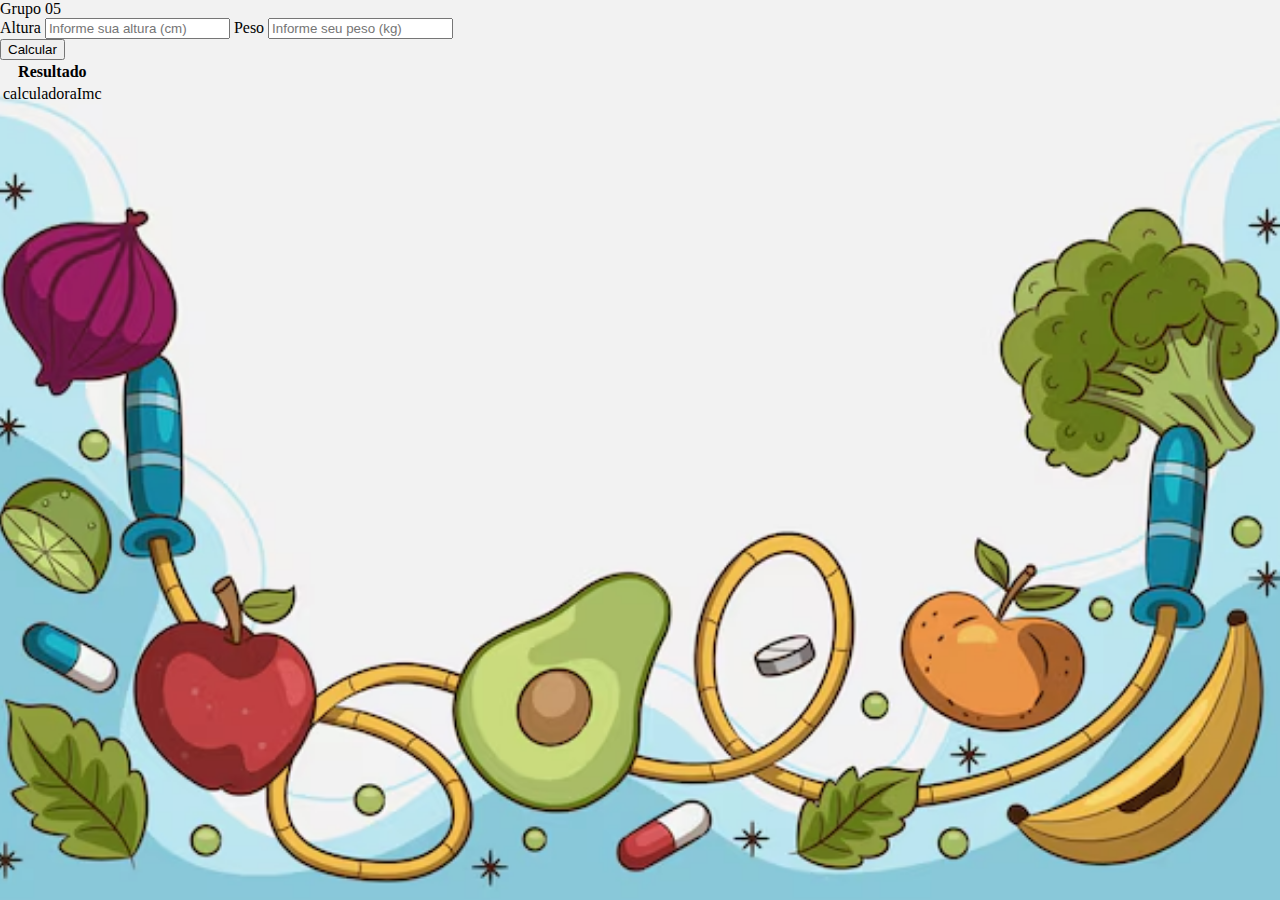
<file: index.html>
<!DOCTYPE html>
<html>
<head>
    <meta charset='utf-8'>
    <meta http-equiv='X-UA-Compatible' content='IE=edge'>
    <title>Calculadora de IMC</title>
    <meta name='viewport' content='width=device-width, initial-scale=1'>
    <link rel='stylesheet' type='text/css' media='screen' href='main.css'>
    <script src='main.js'></script>
</head>
<body>
    <!-- Cabeçalho do site -->
    <div>
        Grupo 05
    </div>

    <!-- Coleta de dados do usuário -->
    <div>
    <label for="name">Altura</label>
    <input type="number" name="altura" id="altura" placeholder="Informe sua altura (cm)" required autocomplete="altura">
    <i class="fas fa-user"></i>

    <label for="name">Peso</label>
    <input type="number" name="peso" id="peso" placeholder="Informe seu peso (kg)" required autocomplete="peso">
    <i class="fas fa-user"></i>
    </div>

    <input type="button" value="Calcular" onclick="calculadoraImc()";>

    <div>
        <table>
            <thead>
                <tr>
                    <th>Resultado</th>
                </tr>
            </thead>
            <tbody>
                <tr>
                    <td>
                        calculadoraImc
                    </td>
                </tr>
            </tbody>
        </table>
    </div>

</body>
</html>
</file>
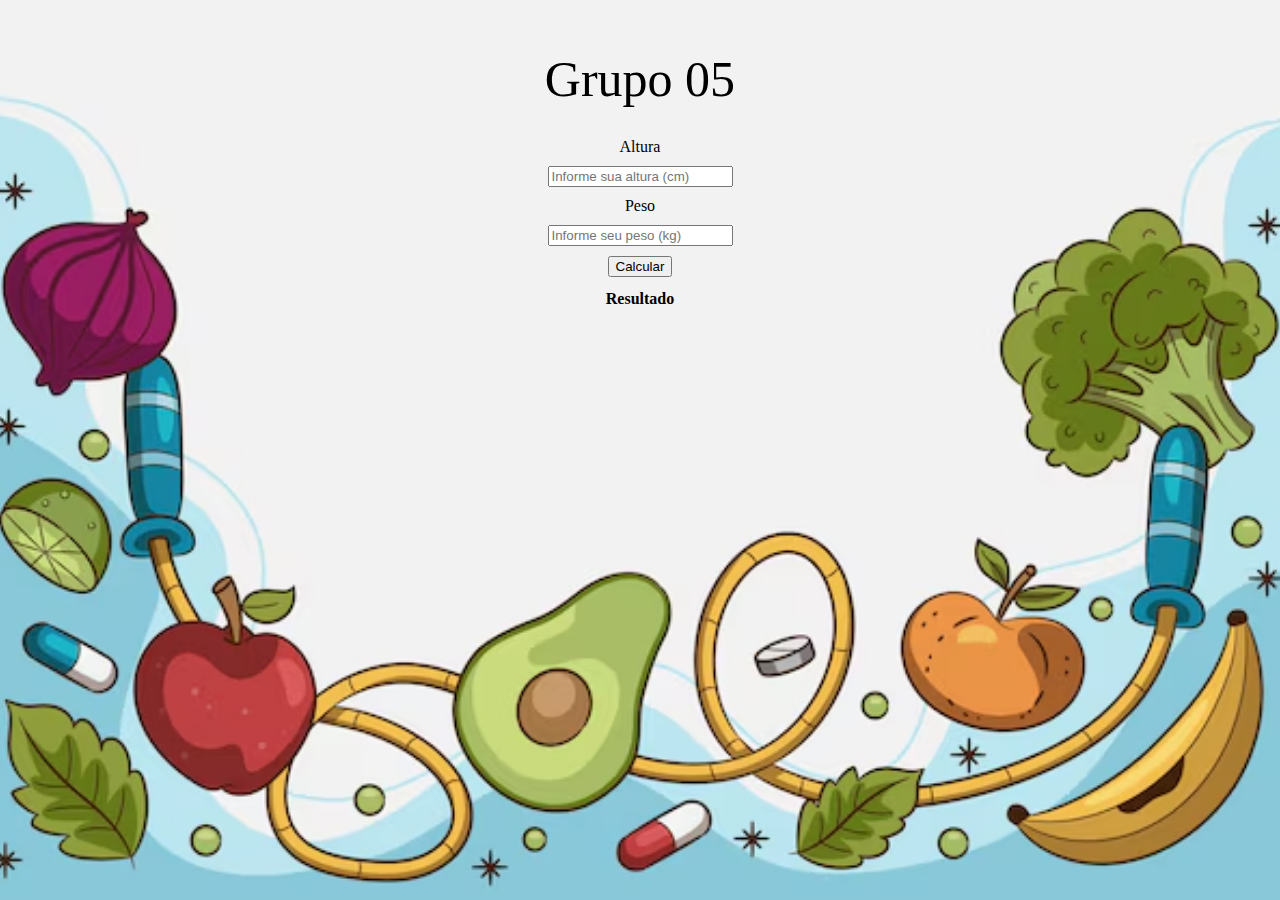
<file: calculadora-imc/index.html>
<!DOCTYPE html>
<html>
<head>
    <meta charset='utf-8'>
    <meta http-equiv='X-UA-Compatible' content='IE=edge'>
    <title>Calculadora de IMC</title>
    <meta name='viewport' content='width=device-width, initial-scale=1'>
    <link rel='stylesheet' type='text/css' media='screen' href='style.css'>
    <script src='script.js'></script>
</head>
<body class="body">
    <!-- Cabeçalho do site -->
    <div class = "titulo">
        Grupo 05
    </div>

    <!-- Coleta de dados do usuário -->
    <div class="textfield">
    <label for="name" class="textfield">Altura</label>
    <input type="number" name="altura" id="altura" placeholder="Informe sua altura (cm)" required autocomplete="altura">
    <i class="fas fa-user"></i>

    <label for="name" class="textfield">Peso</label>
    <input type="number" name="peso" id="peso" placeholder="Informe seu peso (kg)" required autocomplete="peso">
    <i class="fas fa-user"></i>
    </div>
    
    <!-- Botão de Calcular Idade -->
    <div class="textfield">
    <input type="button" value="Calcular" onclick="calculadoraImc()";>
    </div>

    <div class="textfield">
        <table>
            <thead>
                <tr>
                    <th>Resultado</th>
                </tr>
                <tr id="resultado-imc"></tr>
            </thead>
            <tbody>
                <tr>
                    <td ></td>
                </tr>
            </tbody>
           
        </table>
    </div>

</body>
</html>
</file>
<file: main.css>
body{  
  background-image: url('../fundo-de-dia-de-saude-de-mao-desenhada-mundo_23-2149306514.avif');
  background-size: cover; 
  background-position: center;
  background-repeat: no-repeat;
  background-attachment: fixed;
  margin: 0;
}

.titulo{
    font-size:50px;
    font-family:cursive;
    text-align: center;
}

.textfield {
    position: relative;
    width: 100%;
    display: flex;
    flex-direction: column;
    align-items: flex-start;
    justify-content: center;
    margin: 10px 0;
}
</file>
<file: calculadora-imc/style.css>
body{  
  background-image: url('../calculadora-imc/fundo-de-dia-de-saude-de-mao-desenhada-mundo_23-2149306514.avif');
  background-size: cover; 
  background-position: center;
  background-repeat: no-repeat;
  background-attachment: fixed;
  margin: 0;
  
  
}

.titulo{
    font-size:50px;
    font-family:'Times New Roman', Times, serif;
    text-align: center;
    margin-top: 50px;
    margin-bottom: 20px;
}

.textfield {
    position: relative;
    width: 100%;
    display: flex;
    flex-direction: column;
    align-items: center;
    justify-content: center;
    margin: 10px 0;
    display: flex;
    margin-bottom: 10px;
}
</file>
